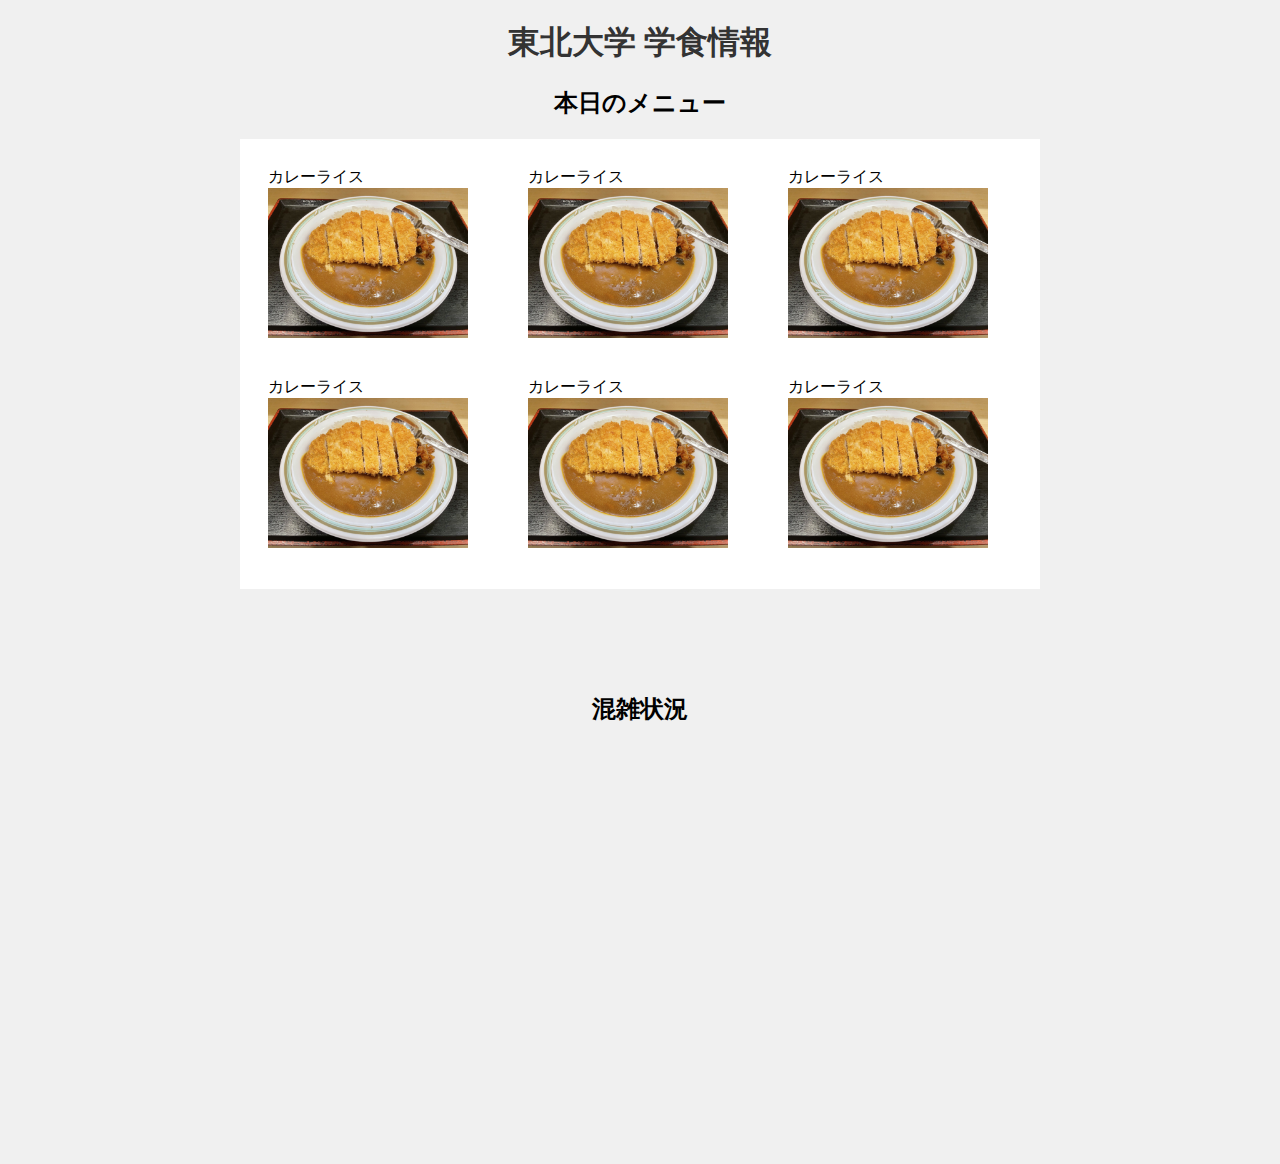
<file: index.html>
<!DOCTYPE html>
<html lang="en">
<head>
    <meta charset="UTF-8">
    <meta http-equiv="X-UA-Compatible" content="IE=edge">
    <meta name="viewport" content="width=device-width, initial-scale=1.0">
    <link rel="stylesheet" href="style.css">
    <title>東北大学 学食情報</title>
</head>

<body>
  <h1>東北大学 学食情報</h1>

    <!-- <h2>本日のメニュー</h2> -->
    <!-- <div class="container">
      <input type="file" id="photoInput" accept="image/*">
      <button onclick="uploadPhoto()">Upload Photo</button>
      <div id="displayArea"></div>
    </div>
    <script src="script.js"></script> -->

    <h2>本日のメニュー</h2>
    <div class="wrap">
      <iframe src="iframe.html" frameborder="0" width="800" height = "450"></iframe>
    </div>

    <h2>混雑状況</h2>
    <div class="wrap">
      <!-- YouTube埋め込み用のiframeタグ -->
      <iframe width="560" height="315" src="https://www.youtube.com/embed/vyk_Ud2z1wQ" frameborder="0" allowfullscreen></iframe>
    </div>


    

</body>
</html>
</file>
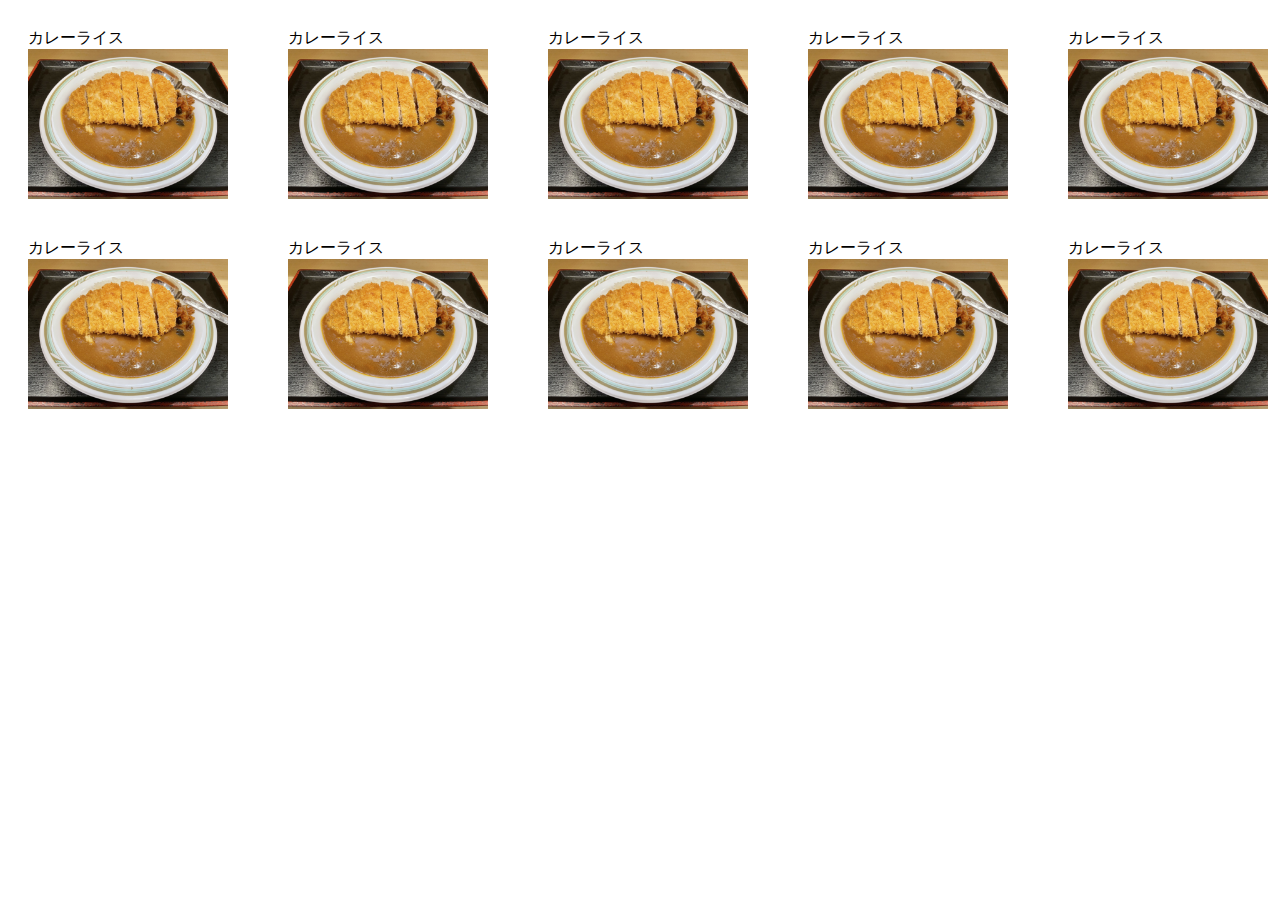
<file: iframe 川内の杜.html>
<!DOCTYPE html>
<html lang="ja">
<head>
  <meta charset="UTF-8">
  <meta name="viewport" content="width=device-width, initial-scale=1.0">
  <link rel="stylesheet" href="style.css">
  <title>本日のメニュー</title>
</head>

<body class="iframe">
  <div class="menu">
    <div class="item-1">
      カレーライス
      <img src="カレーライス.jpg" alt="カレーライス" width="200" height="150">
    </div>
    <div class="item-2">
      カレーライス
      <img src="カレーライス.jpg" alt="カレーライス" width="200" height="150">
    </div>
    <div class="item-3">
      カレーライス
      <img src="カレーライス.jpg" alt="カレーライス" width="200" height="150">
    </div>
    <div class="item-4">
      カレーライス
      <img src="カレーライス.jpg" alt="カレーライス" width="200" height="150">
    </div>
    <div class="item-5">
      カレーライス
      <img src="カレーライス.jpg" alt="カレーライス" width="200" height="150">
    </div>
    <div class="item-6">
      カレーライス
      <img src="カレーライス.jpg" alt="カレーライス" width="200" height="150">
    </div>
    <div class="item-7">
      カレーライス
      <img src="カレーライス.jpg" alt="カレーライス" width="200" height="150">
    </div>
    <div class="item-8">
      カレーライス
      <img src="カレーライス.jpg" alt="カレーライス" width="200" height="150">
    </div>
    <div class="item-9">
      カレーライス
      <img src="カレーライス.jpg" alt="カレーライス" width="200" height="150">
    </div>
    <div class="item-10">
      カレーライス
      <img src="カレーライス.jpg" alt="カレーライス" width="200" height="150">
    </div>
  </div>
  
</body>
</html>
</file>
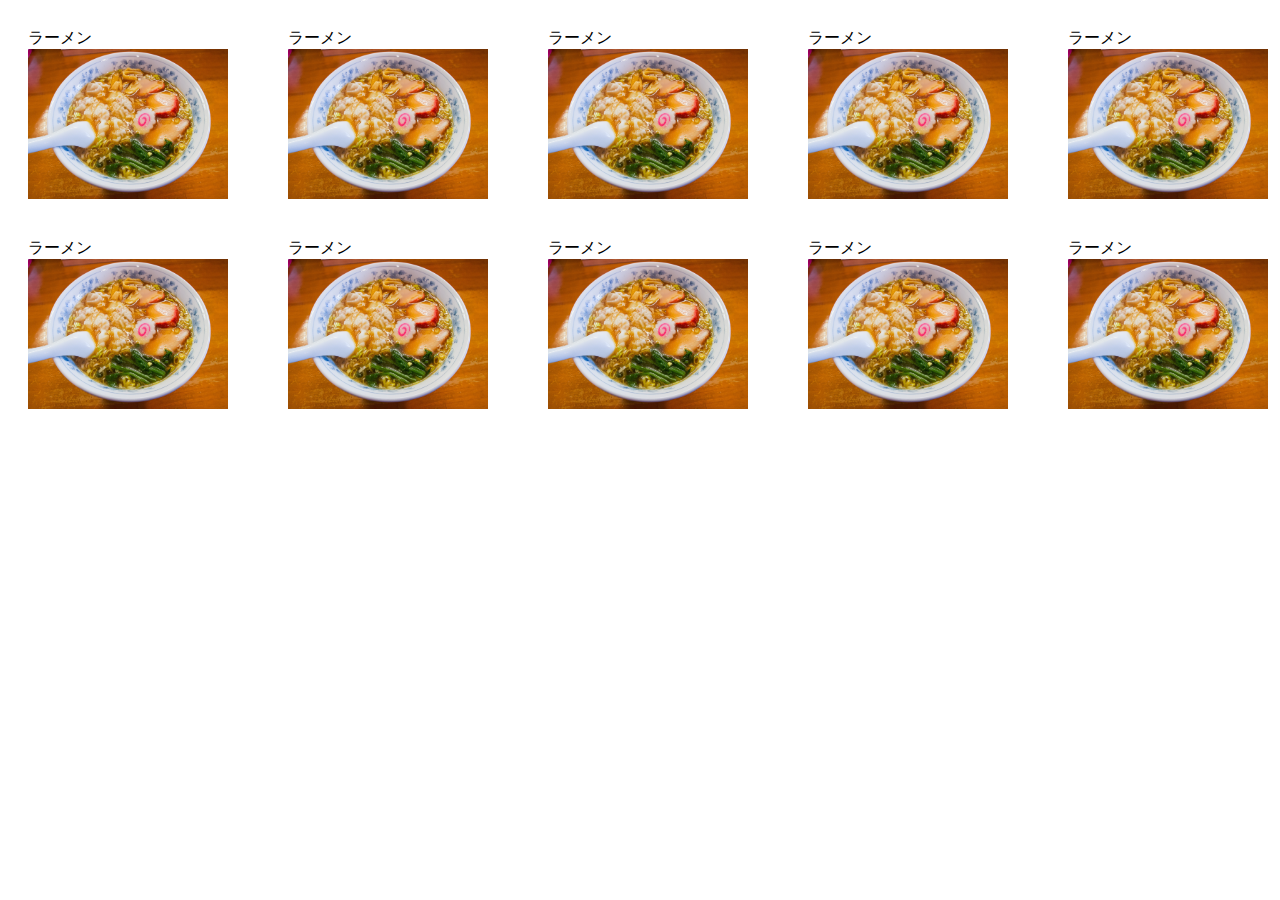
<file: iframe 文系.html>
<!DOCTYPE html>
<html lang="ja">
<head>
  <meta charset="UTF-8">
  <meta name="viewport" content="width=device-width, initial-scale=1.0">
  <link rel="stylesheet" href="style.css">
  <title>本日のメニュー</title>
</head>

<body class="iframe">
  <div class="menu">
    <div class="item-1">
      ラーメン
      <img src="ラーメン.jpg" alt="ラーメン" width="200" height="150">
    </div>
    <div class="item-2">
      ラーメン
      <img src="ラーメン.jpg" alt="ラーメン" width="200" height="150">
    </div>
    <div class="item-3">
      ラーメン
      <img src="ラーメン.jpg" alt="ラーメン" width="200" height="150">
    </div>
    <div class="item-4">
      ラーメン
      <img src="ラーメン.jpg" alt="ラーメン" width="200" height="150">
    </div>
    <div class="item-5">
      ラーメン
      <img src="ラーメン.jpg" alt="ラーメン" width="200" height="150">
    </div>
    <div class="item-6">
      ラーメン
      <img src="ラーメン.jpg" alt="ラーメン" width="200" height="150">
    </div>
    <div class="item-7">
      ラーメン
      <img src="ラーメン.jpg" alt="ラーメン" width="200" height="150">
    </div>
    <div class="item-8">
      ラーメン
      <img src="ラーメン.jpg" alt="ラーメン" width="200" height="150">
    </div>
    <div class="item-9">
      ラーメン
      <img src="ラーメン.jpg" alt="ラーメン" width="200" height="150">
    </div>
    <div class="item-10">
      ラーメン
      <img src="ラーメン.jpg" alt="ラーメン" width="200" height="150">
    </div>
  </div>
  
</body>
</html>
</file>
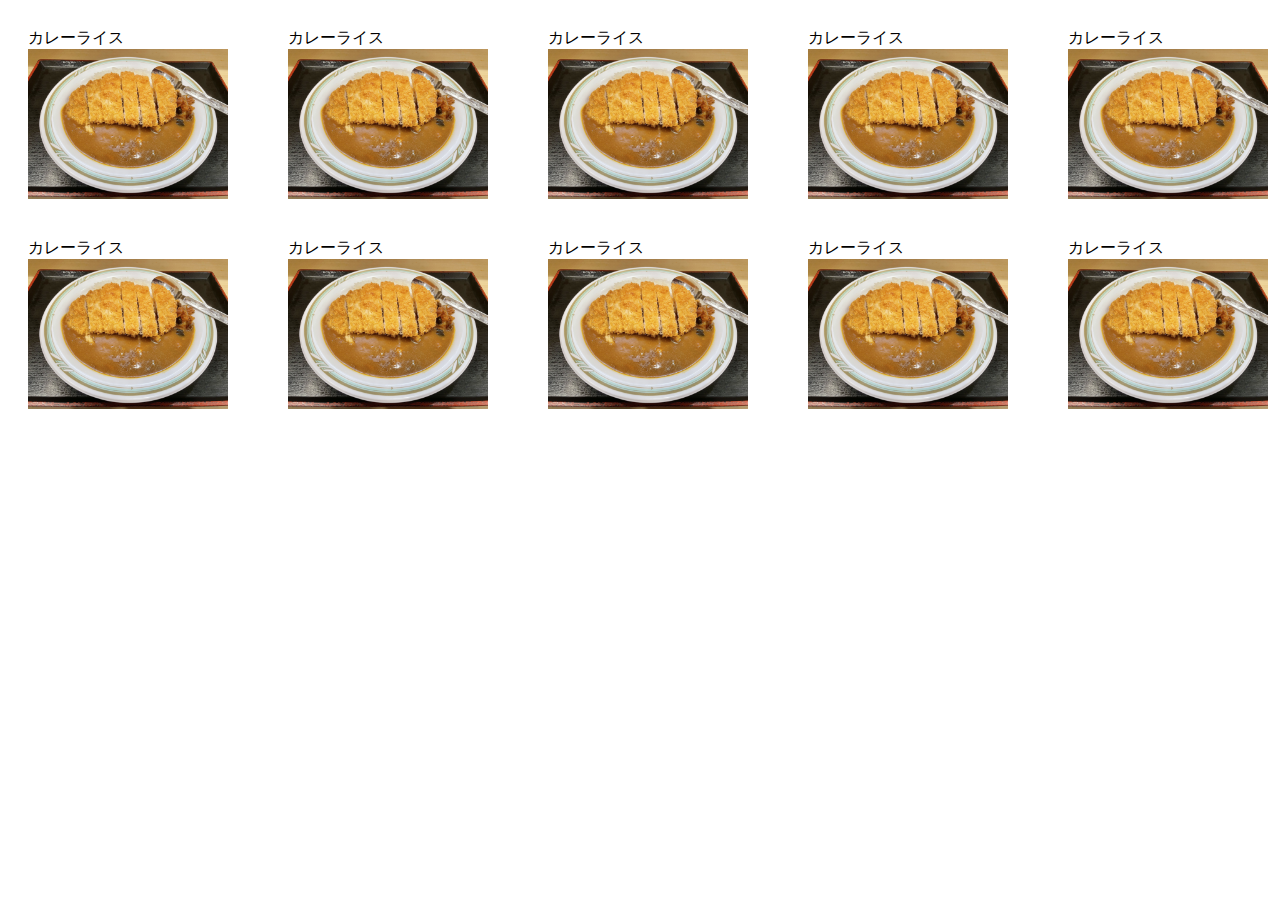
<file: iframe.html>
<!DOCTYPE html>
<html lang="ja">
<head>
  <meta charset="UTF-8">
  <meta name="viewport" content="width=device-width, initial-scale=1.0">
  <link rel="stylesheet" href="style.css">
  <title>本日のメニュー</title>
</head>

<body class="iframe">
  <div class="menu">
    <div class="item-1">
      カレーライス
      <img src="28207249_s.jpg" alt="カレーライス" width="200" height="150">
    </div>
    <div class="item-2">
      カレーライス
      <img src="28207249_s.jpg" alt="カレーライス" width="200" height="150">
    </div>
    <div class="item-3">
      カレーライス
      <img src="28207249_s.jpg" alt="カレーライス" width="200" height="150">
    </div>
    <div class="item-4">
      カレーライス
      <img src="28207249_s.jpg" alt="カレーライス" width="200" height="150">
    </div>
    <div class="item-5">
      カレーライス
      <img src="28207249_s.jpg" alt="カレーライス" width="200" height="150">
    </div>
    <div class="item-6">
      カレーライス
      <img src="28207249_s.jpg" alt="カレーライス" width="200" height="150">
    </div>
    <div class="item-7">
      カレーライス
      <img src="28207249_s.jpg" alt="カレーライス" width="200" height="150">
    </div>
    <div class="item-8">
      カレーライス
      <img src="28207249_s.jpg" alt="カレーライス" width="200" height="150">
    </div>
    <div class="item-9">
      カレーライス
      <img src="28207249_s.jpg" alt="カレーライス" width="200" height="150">
    </div>
    <div class="item-10">
      カレーライス
      <img src="28207249_s.jpg" alt="カレーライス" width="200" height="150">
    </div>
  </div>
  
</body>
</html>
</file>
<file: style.css>
@charset "utf-8";

body {
  font-family: Arial, sans-serif;
  background-color: #f0f0f0;
}

.iframe {
  background-color: #fff;
}

.wrap {
  text-align: center;
  margin: 10px 0 100px 0;
}

.menu {
  background-color: #fff;
  margin: 0px auto;
  padding: 20px 20px;
  border-radius: 5px;
  display: flex;
  flex-wrap: wrap;
  gap: calc((820px - 200px * 3) / 2);
}

h1 {
  text-align: center;
  color: #333;
}

h2 {
  text-align: center;
}

#store {
  font-family:monospace;
  text-decoration: underline;
  margin-bottom: 40px;
}

p {
  text-align: center;
}

input {
  display: block;
  margin-bottom: 10px;
}

/* button {
  background-color: #4caf50;
  color: #fff;
  padding: 10px;
  border: none;
  cursor: pointer;
} */

.item-1 {
  width: 150px;
  height: 100px;
}

.item-2 {
  width: 150px;
  height: 100px;
}

.item-3 {
  width: 150px;
  height: 100px;
}

.item-4 {
  width: 150px;
  height: 100px;
}

.item-5 {
  width: 150px;
  height: 100px;
}

.item-6 {
  width: 150px;
  height: 100px;
}

.item-7 {
  width: 150px;
  height: 100px;
}

.item-8 {
  width: 150px;
  height: 100px;
}

.item-9 {
  width: 150px;
  height: 100px;
}

.item-10 {
  width: 150px;
  height: 100px;
}


/* header */
#header {
  height: 270px;
  margin: 0 auto;
  padding: 0 4%;
}

#header li {
  list-style: none;
  background-color: #f9f9f9;
  margin: 10px auto;
  padding: 10px 15px;
  text-align: center;
}

#header h1 a {
  text-decoration: none;
  color: #000
}

#header li a {
  display: block;
  text-decoration: none;
  color: #000;
}

#header li :hover {
  opacity: .7;
}

#header nav {
  display: flex;
  justify-content: space-between;
}
</file>
